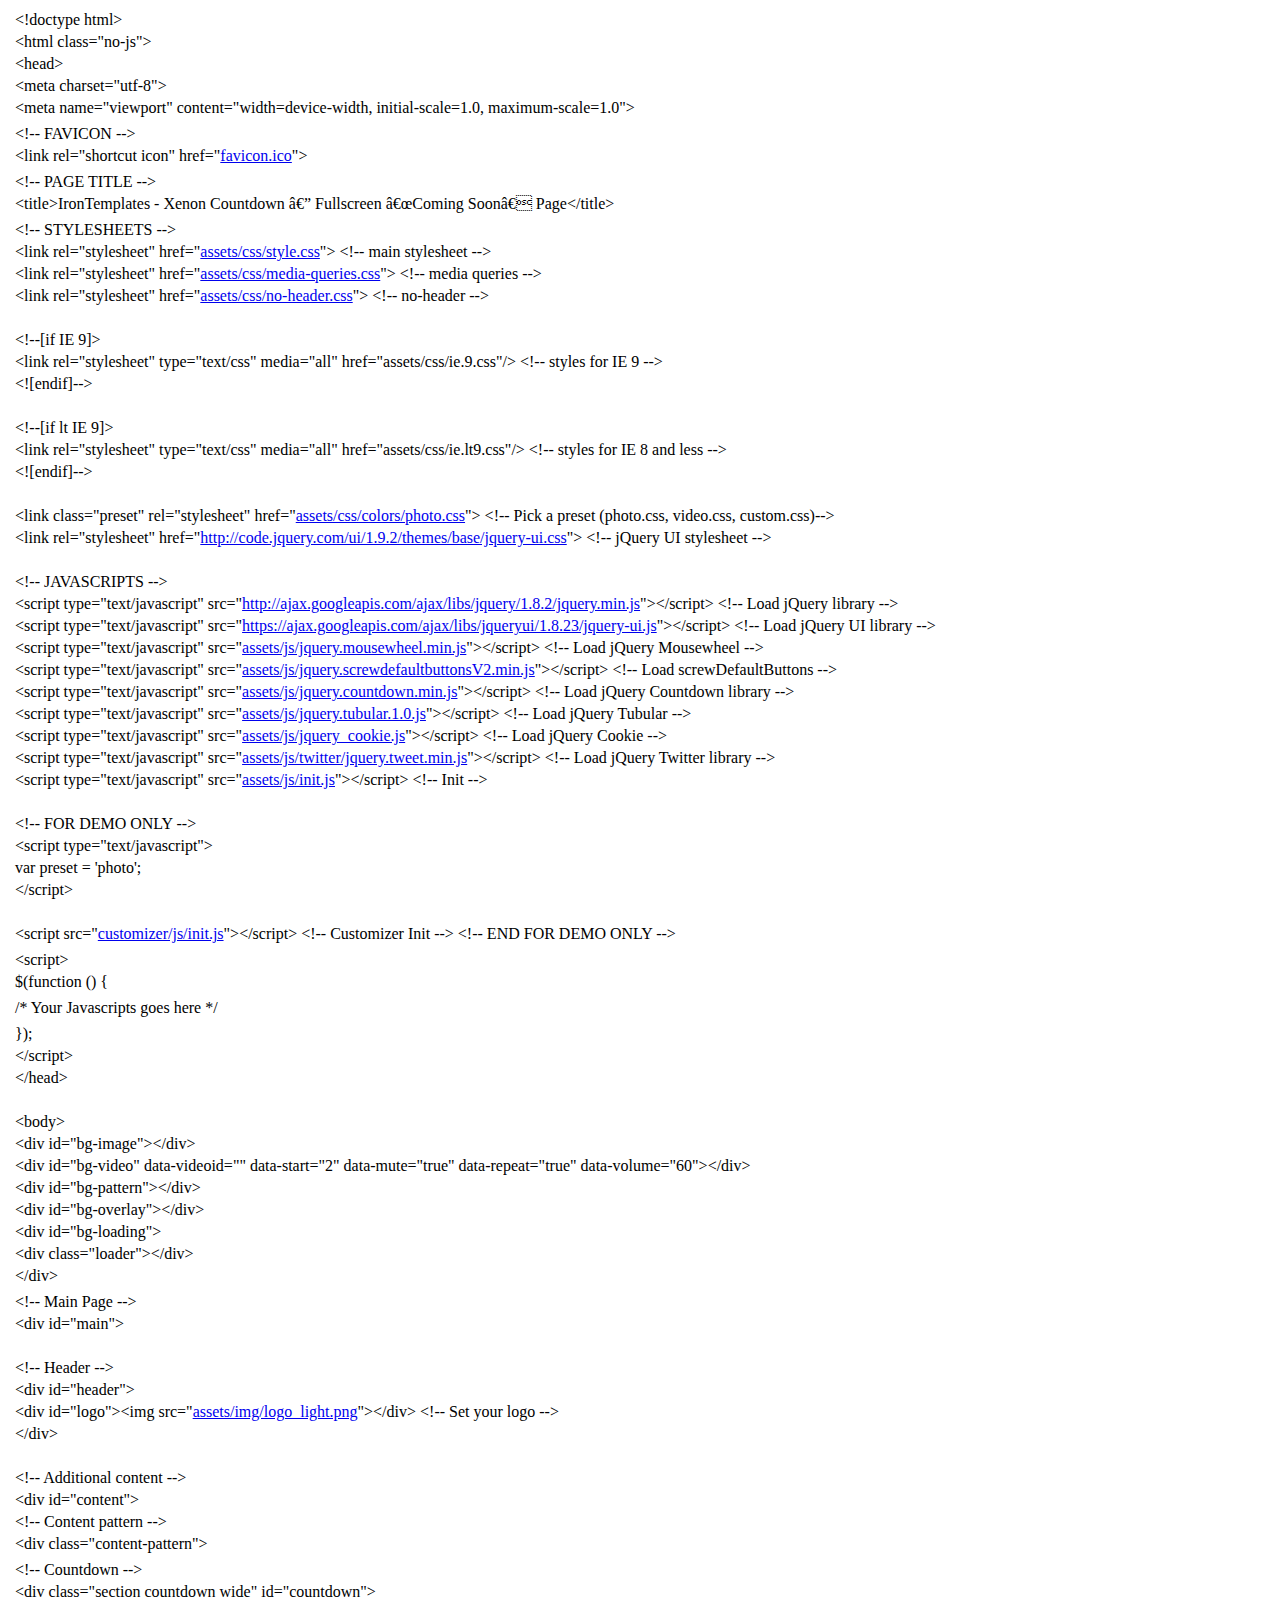
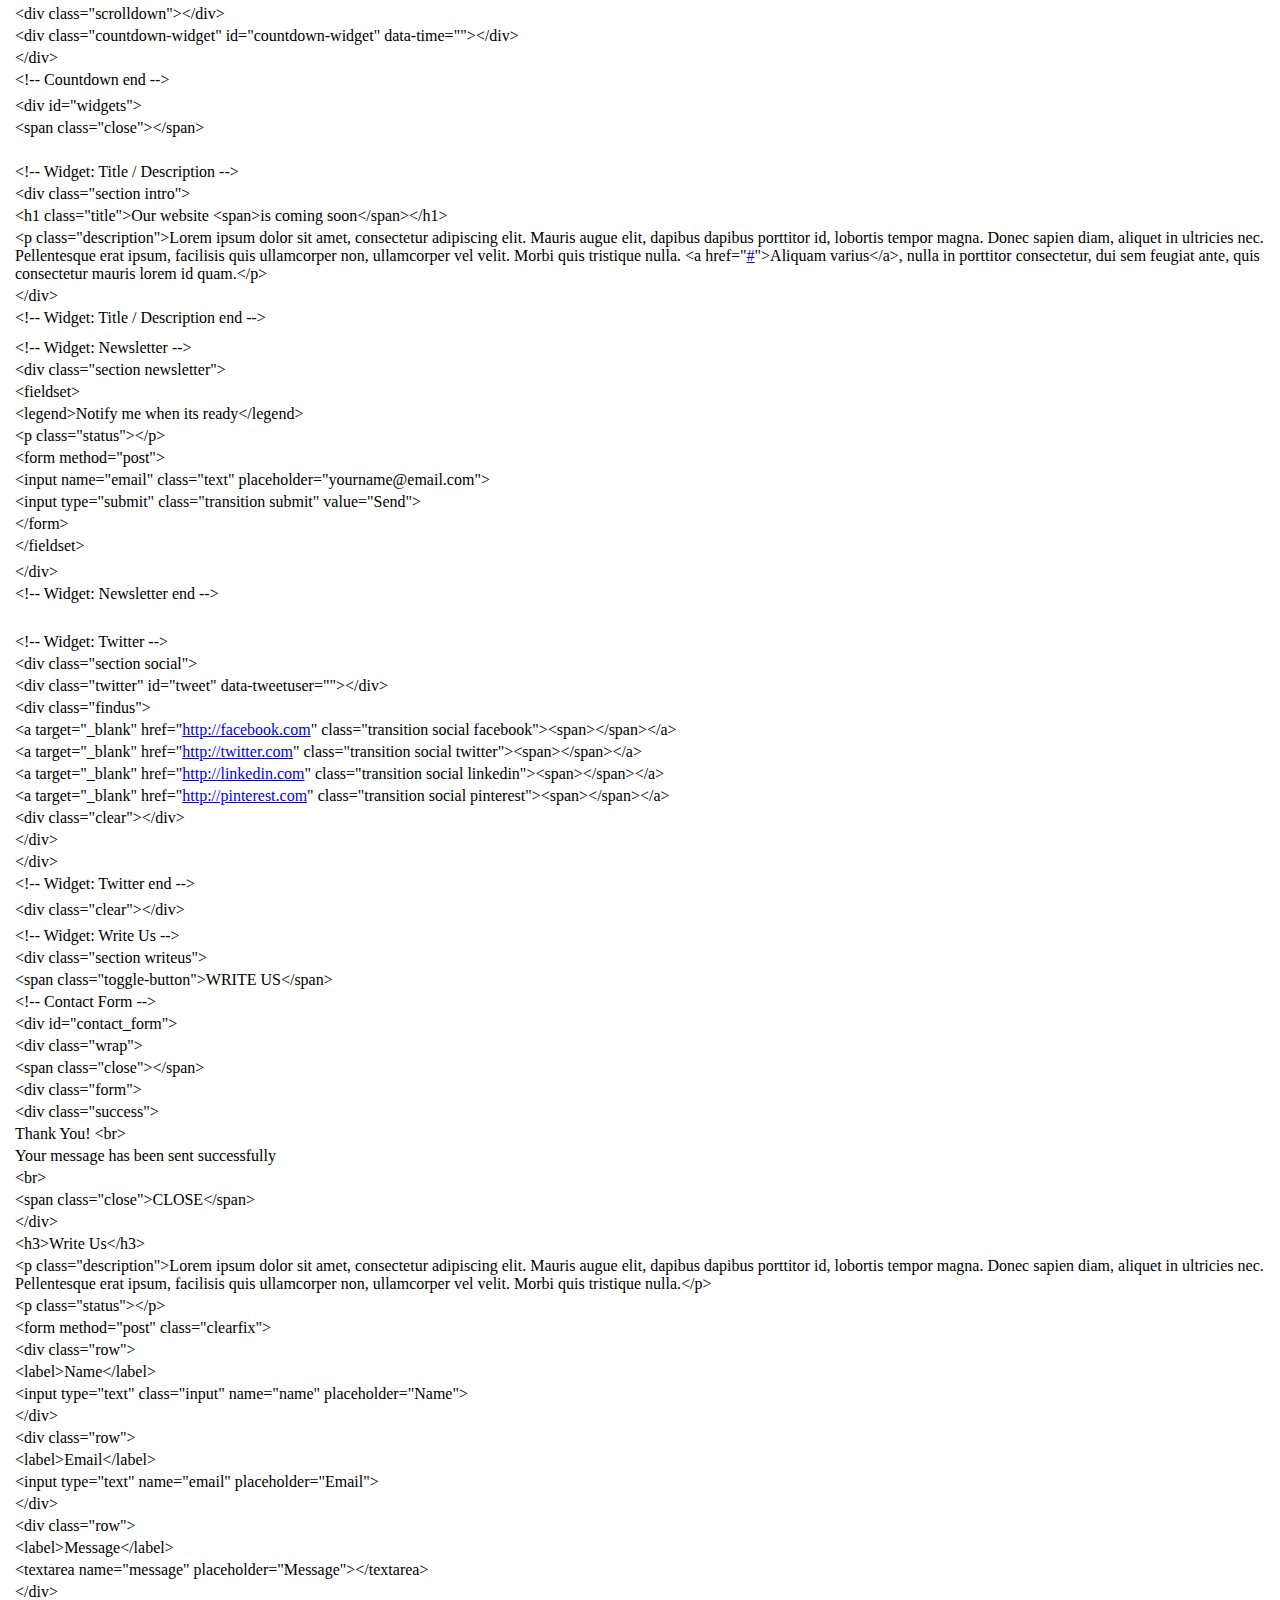
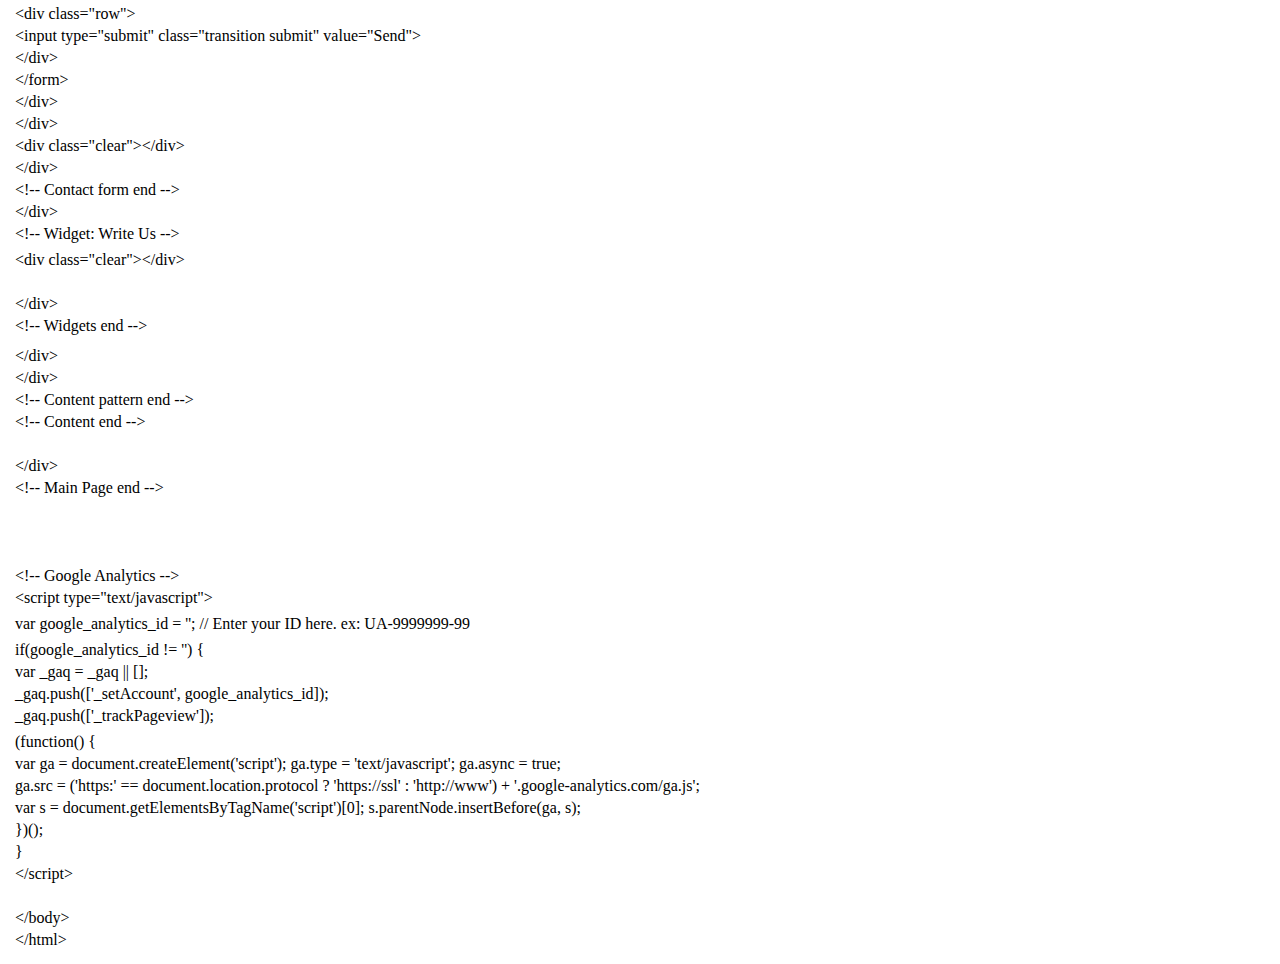
<file: html/index.html>
<!-- saved from url=(0061)http://irontemplates.com/templates/coming-soon/xenon/?p=photo -->
<html><body><div class="webkit-line-gutter-backdrop"></div><table><tbody><tr><td class="webkit-line-number"></td><td class="webkit-line-content"><span class="webkit-html-doctype">&lt;!doctype html&gt;</span></td></tr><tr><td class="webkit-line-number"></td><td class="webkit-line-content"><span class="webkit-html-tag">&lt;html <span class="webkit-html-attribute-name">class</span>="<span class="webkit-html-attribute-value">no-js</span>"&gt;</span></td></tr><tr><td class="webkit-line-number"></td><td class="webkit-line-content"><span class="webkit-html-tag">&lt;head&gt;</span></td></tr><tr><td class="webkit-line-number"></td><td class="webkit-line-content">		<span class="webkit-html-tag">&lt;meta <span class="webkit-html-attribute-name">charset</span>="<span class="webkit-html-attribute-value">utf-8</span>"&gt;</span></td></tr><tr><td class="webkit-line-number"></td><td class="webkit-line-content">	<span class="webkit-html-tag">&lt;meta <span class="webkit-html-attribute-name">name</span>="<span class="webkit-html-attribute-value">viewport</span>" <span class="webkit-html-attribute-name">content</span>="<span class="webkit-html-attribute-value">width=device-width, initial-scale=1.0, maximum-scale=1.0</span>"&gt;</span></td></tr><tr><td class="webkit-line-number"></td><td class="webkit-line-content">	</td></tr><tr><td class="webkit-line-number"></td><td class="webkit-line-content">	<span class="webkit-html-comment">&lt;!-- FAVICON --&gt;</span></td></tr><tr><td class="webkit-line-number"></td><td class="webkit-line-content">	<span class="webkit-html-tag">&lt;link <span class="webkit-html-attribute-name">rel</span>="<span class="webkit-html-attribute-value">shortcut icon</span>" <span class="webkit-html-attribute-name">href</span>="<a class="webkit-html-attribute-value webkit-html-resource-link" target="_blank" href="http://irontemplates.com/templates/coming-soon/xenon/favicon.ico">favicon.ico</a>"&gt;</span></td></tr><tr><td class="webkit-line-number"></td><td class="webkit-line-content">	</td></tr><tr><td class="webkit-line-number"></td><td class="webkit-line-content">	<span class="webkit-html-comment">&lt;!-- PAGE TITLE --&gt;</span></td></tr><tr><td class="webkit-line-number"></td><td class="webkit-line-content">	<span class="webkit-html-tag">&lt;title&gt;</span>IronTemplates - Xenon Countdown — Fullscreen “Coming Soon” Page<span class="webkit-html-tag">&lt;/title&gt;</span></td></tr><tr><td class="webkit-line-number"></td><td class="webkit-line-content">	</td></tr><tr><td class="webkit-line-number"></td><td class="webkit-line-content">	<span class="webkit-html-comment">&lt;!-- STYLESHEETS --&gt;</span></td></tr><tr><td class="webkit-line-number"></td><td class="webkit-line-content">	<span class="webkit-html-tag">&lt;link <span class="webkit-html-attribute-name">rel</span>="<span class="webkit-html-attribute-value">stylesheet</span>" <span class="webkit-html-attribute-name">href</span>="<a class="webkit-html-attribute-value webkit-html-resource-link" target="_blank" href="http://irontemplates.com/templates/coming-soon/xenon/assets/css/style.css">assets/css/style.css</a>"&gt;</span> <span class="webkit-html-comment">&lt;!-- main stylesheet --&gt;</span></td></tr><tr><td class="webkit-line-number"></td><td class="webkit-line-content">	<span class="webkit-html-tag">&lt;link <span class="webkit-html-attribute-name">rel</span>="<span class="webkit-html-attribute-value">stylesheet</span>" <span class="webkit-html-attribute-name">href</span>="<a class="webkit-html-attribute-value webkit-html-resource-link" target="_blank" href="http://irontemplates.com/templates/coming-soon/xenon/assets/css/media-queries.css">assets/css/media-queries.css</a>"&gt;</span> <span class="webkit-html-comment">&lt;!-- media queries --&gt;</span></td></tr><tr><td class="webkit-line-number"></td><td class="webkit-line-content">	<span class="webkit-html-tag">&lt;link <span class="webkit-html-attribute-name">rel</span>="<span class="webkit-html-attribute-value">stylesheet</span>" <span class="webkit-html-attribute-name">href</span>="<a class="webkit-html-attribute-value webkit-html-resource-link" target="_blank" href="http://irontemplates.com/templates/coming-soon/xenon/assets/css/no-header.css">assets/css/no-header.css</a>"&gt;</span> <span class="webkit-html-comment">&lt;!-- no-header --&gt;</span></td></tr><tr><td class="webkit-line-number"></td><td class="webkit-line-content"><br></td></tr><tr><td class="webkit-line-number"></td><td class="webkit-line-content">	<span class="webkit-html-comment">&lt;!--[if IE 9]&gt;</span></td></tr><tr><td class="webkit-line-number"></td><td class="webkit-line-content"><span class="webkit-html-comment">	&lt;link rel="stylesheet" type="text/css" media="all" href="assets/css/ie.9.css"/&gt; &lt;!-- styles for IE 9 --&gt;</span></td></tr><tr><td class="webkit-line-number"></td><td class="webkit-line-content">	<span class="webkit-html-comment">&lt;![endif]--&gt;</span></td></tr><tr><td class="webkit-line-number"></td><td class="webkit-line-content"><br></td></tr><tr><td class="webkit-line-number"></td><td class="webkit-line-content">	<span class="webkit-html-comment">&lt;!--[if lt IE 9]&gt;</span></td></tr><tr><td class="webkit-line-number"></td><td class="webkit-line-content"><span class="webkit-html-comment">	&lt;link rel="stylesheet" type="text/css" media="all" href="assets/css/ie.lt9.css"/&gt; &lt;!-- styles for IE 8 and less --&gt;</span></td></tr><tr><td class="webkit-line-number"></td><td class="webkit-line-content">	<span class="webkit-html-comment">&lt;![endif]--&gt;</span></td></tr><tr><td class="webkit-line-number"></td><td class="webkit-line-content"><br></td></tr><tr><td class="webkit-line-number"></td><td class="webkit-line-content">	<span class="webkit-html-tag">&lt;link <span class="webkit-html-attribute-name">class</span>="<span class="webkit-html-attribute-value">preset</span>" <span class="webkit-html-attribute-name">rel</span>="<span class="webkit-html-attribute-value">stylesheet</span>" <span class="webkit-html-attribute-name">href</span>="<a class="webkit-html-attribute-value webkit-html-resource-link" target="_blank" href="http://irontemplates.com/templates/coming-soon/xenon/assets/css/colors/photo.css">assets/css/colors/photo.css</a>"&gt;</span> <span class="webkit-html-comment">&lt;!-- Pick a preset (photo.css, video.css, custom.css)--&gt;</span></td></tr><tr><td class="webkit-line-number"></td><td class="webkit-line-content">	<span class="webkit-html-tag">&lt;link <span class="webkit-html-attribute-name">rel</span>="<span class="webkit-html-attribute-value">stylesheet</span>" <span class="webkit-html-attribute-name">href</span>="<a class="webkit-html-attribute-value webkit-html-resource-link" target="_blank" href="http://code.jquery.com/ui/1.9.2/themes/base/jquery-ui.css">http://code.jquery.com/ui/1.9.2/themes/base/jquery-ui.css</a>"&gt;</span> <span class="webkit-html-comment">&lt;!-- jQuery UI stylesheet --&gt;</span></td></tr><tr><td class="webkit-line-number"></td><td class="webkit-line-content"><br></td></tr><tr><td class="webkit-line-number"></td><td class="webkit-line-content">	<span class="webkit-html-comment">&lt;!-- JAVASCRIPTS --&gt;</span></td></tr><tr><td class="webkit-line-number"></td><td class="webkit-line-content">	<span class="webkit-html-tag">&lt;script <span class="webkit-html-attribute-name">type</span>="<span class="webkit-html-attribute-value">text/javascript</span>" <span class="webkit-html-attribute-name">src</span>="<a class="webkit-html-attribute-value webkit-html-resource-link" target="_blank" href="http://ajax.googleapis.com/ajax/libs/jquery/1.8.2/jquery.min.js">http://ajax.googleapis.com/ajax/libs/jquery/1.8.2/jquery.min.js</a>"&gt;</span><span class="webkit-html-tag">&lt;/script&gt;</span> <span class="webkit-html-comment">&lt;!-- Load jQuery library --&gt;</span></td></tr><tr><td class="webkit-line-number"></td><td class="webkit-line-content">	<span class="webkit-html-tag">&lt;script <span class="webkit-html-attribute-name">type</span>="<span class="webkit-html-attribute-value">text/javascript</span>" <span class="webkit-html-attribute-name">src</span>="<a class="webkit-html-attribute-value webkit-html-resource-link" target="_blank" href="https://ajax.googleapis.com/ajax/libs/jqueryui/1.8.23/jquery-ui.js">https://ajax.googleapis.com/ajax/libs/jqueryui/1.8.23/jquery-ui.js</a>"&gt;</span><span class="webkit-html-tag">&lt;/script&gt;</span> <span class="webkit-html-comment">&lt;!-- Load jQuery UI library --&gt;</span></td></tr><tr><td class="webkit-line-number"></td><td class="webkit-line-content">	<span class="webkit-html-tag">&lt;script <span class="webkit-html-attribute-name">type</span>="<span class="webkit-html-attribute-value">text/javascript</span>" <span class="webkit-html-attribute-name">src</span>="<a class="webkit-html-attribute-value webkit-html-resource-link" target="_blank" href="http://irontemplates.com/templates/coming-soon/xenon/assets/js/jquery.mousewheel.min.js">assets/js/jquery.mousewheel.min.js</a>"&gt;</span><span class="webkit-html-tag">&lt;/script&gt;</span> <span class="webkit-html-comment">&lt;!-- Load jQuery Mousewheel  --&gt;</span></td></tr><tr><td class="webkit-line-number"></td><td class="webkit-line-content">	<span class="webkit-html-tag">&lt;script <span class="webkit-html-attribute-name">type</span>="<span class="webkit-html-attribute-value">text/javascript</span>" <span class="webkit-html-attribute-name">src</span>="<a class="webkit-html-attribute-value webkit-html-resource-link" target="_blank" href="http://irontemplates.com/templates/coming-soon/xenon/assets/js/jquery.screwdefaultbuttonsV2.min.js">assets/js/jquery.screwdefaultbuttonsV2.min.js</a>"&gt;</span><span class="webkit-html-tag">&lt;/script&gt;</span> <span class="webkit-html-comment">&lt;!-- Load screwDefaultButtons --&gt;</span></td></tr><tr><td class="webkit-line-number"></td><td class="webkit-line-content">	<span class="webkit-html-tag">&lt;script <span class="webkit-html-attribute-name">type</span>="<span class="webkit-html-attribute-value">text/javascript</span>" <span class="webkit-html-attribute-name">src</span>="<a class="webkit-html-attribute-value webkit-html-resource-link" target="_blank" href="http://irontemplates.com/templates/coming-soon/xenon/assets/js/jquery.countdown.min.js">assets/js/jquery.countdown.min.js</a>"&gt;</span><span class="webkit-html-tag">&lt;/script&gt;</span> <span class="webkit-html-comment">&lt;!-- Load jQuery Countdown library --&gt;</span></td></tr><tr><td class="webkit-line-number"></td><td class="webkit-line-content">	<span class="webkit-html-tag">&lt;script <span class="webkit-html-attribute-name">type</span>="<span class="webkit-html-attribute-value">text/javascript</span>" <span class="webkit-html-attribute-name">src</span>="<a class="webkit-html-attribute-value webkit-html-resource-link" target="_blank" href="http://irontemplates.com/templates/coming-soon/xenon/assets/js/jquery.tubular.1.0.js">assets/js/jquery.tubular.1.0.js</a>"&gt;</span><span class="webkit-html-tag">&lt;/script&gt;</span> <span class="webkit-html-comment">&lt;!-- Load jQuery Tubular --&gt;</span></td></tr><tr><td class="webkit-line-number"></td><td class="webkit-line-content">	<span class="webkit-html-tag">&lt;script <span class="webkit-html-attribute-name">type</span>="<span class="webkit-html-attribute-value">text/javascript</span>" <span class="webkit-html-attribute-name">src</span>="<a class="webkit-html-attribute-value webkit-html-resource-link" target="_blank" href="http://irontemplates.com/templates/coming-soon/xenon/assets/js/jquery_cookie.js">assets/js/jquery_cookie.js</a>"&gt;</span><span class="webkit-html-tag">&lt;/script&gt;</span> <span class="webkit-html-comment">&lt;!-- Load jQuery Cookie --&gt;</span></td></tr><tr><td class="webkit-line-number"></td><td class="webkit-line-content">	<span class="webkit-html-tag">&lt;script <span class="webkit-html-attribute-name">type</span>="<span class="webkit-html-attribute-value">text/javascript</span>" <span class="webkit-html-attribute-name">src</span>="<a class="webkit-html-attribute-value webkit-html-resource-link" target="_blank" href="http://irontemplates.com/templates/coming-soon/xenon/assets/js/twitter/jquery.tweet.min.js">assets/js/twitter/jquery.tweet.min.js</a>"&gt;</span><span class="webkit-html-tag">&lt;/script&gt;</span> <span class="webkit-html-comment">&lt;!-- Load jQuery Twitter library --&gt;</span></td></tr><tr><td class="webkit-line-number"></td><td class="webkit-line-content">	<span class="webkit-html-tag">&lt;script <span class="webkit-html-attribute-name">type</span>="<span class="webkit-html-attribute-value">text/javascript</span>" <span class="webkit-html-attribute-name">src</span>="<a class="webkit-html-attribute-value webkit-html-resource-link" target="_blank" href="http://irontemplates.com/templates/coming-soon/xenon/assets/js/init.js">assets/js/init.js</a>"&gt;</span><span class="webkit-html-tag">&lt;/script&gt;</span> <span class="webkit-html-comment">&lt;!-- Init --&gt;</span> </td></tr><tr><td class="webkit-line-number"></td><td class="webkit-line-content"><br></td></tr><tr><td class="webkit-line-number"></td><td class="webkit-line-content">	<span class="webkit-html-comment">&lt;!-- FOR DEMO ONLY --&gt;</span></td></tr><tr><td class="webkit-line-number"></td><td class="webkit-line-content">	<span class="webkit-html-tag">&lt;script <span class="webkit-html-attribute-name">type</span>="<span class="webkit-html-attribute-value">text/javascript</span>"&gt;</span></td></tr><tr><td class="webkit-line-number"></td><td class="webkit-line-content">		var preset = 'photo';</td></tr><tr><td class="webkit-line-number"></td><td class="webkit-line-content">	<span class="webkit-html-tag">&lt;/script&gt;</span></td></tr><tr><td class="webkit-line-number"></td><td class="webkit-line-content"><br></td></tr><tr><td class="webkit-line-number"></td><td class="webkit-line-content">	<span class="webkit-html-tag">&lt;script <span class="webkit-html-attribute-name">src</span>="<a class="webkit-html-attribute-value webkit-html-resource-link" target="_blank" href="http://irontemplates.com/templates/coming-soon/xenon/customizer/js/init.js">customizer/js/init.js</a>"&gt;</span><span class="webkit-html-tag">&lt;/script&gt;</span> <span class="webkit-html-comment">&lt;!-- Customizer Init --&gt;</span>	<span class="webkit-html-comment">&lt;!-- END FOR DEMO ONLY --&gt;</span></td></tr><tr><td class="webkit-line-number"></td><td class="webkit-line-content">	</td></tr><tr><td class="webkit-line-number"></td><td class="webkit-line-content">	<span class="webkit-html-tag">&lt;script&gt;</span></td></tr><tr><td class="webkit-line-number"></td><td class="webkit-line-content">	$(function () {</td></tr><tr><td class="webkit-line-number"></td><td class="webkit-line-content">		</td></tr><tr><td class="webkit-line-number"></td><td class="webkit-line-content">		/* Your Javascripts goes here */</td></tr><tr><td class="webkit-line-number"></td><td class="webkit-line-content">		</td></tr><tr><td class="webkit-line-number"></td><td class="webkit-line-content">	});</td></tr><tr><td class="webkit-line-number"></td><td class="webkit-line-content">	<span class="webkit-html-tag">&lt;/script&gt;</span></td></tr><tr><td class="webkit-line-number"></td><td class="webkit-line-content"><span class="webkit-html-tag">&lt;/head&gt;</span></td></tr><tr><td class="webkit-line-number"></td><td class="webkit-line-content"><br></td></tr><tr><td class="webkit-line-number"></td><td class="webkit-line-content"><span class="webkit-html-tag">&lt;body&gt;</span></td></tr><tr><td class="webkit-line-number"></td><td class="webkit-line-content">	<span class="webkit-html-tag">&lt;div <span class="webkit-html-attribute-name">id</span>="<span class="webkit-html-attribute-value">bg-image</span>"&gt;</span><span class="webkit-html-tag">&lt;/div&gt;</span></td></tr><tr><td class="webkit-line-number"></td><td class="webkit-line-content">	<span class="webkit-html-tag">&lt;div <span class="webkit-html-attribute-name">id</span>="<span class="webkit-html-attribute-value">bg-video</span>" <span class="webkit-html-attribute-name">data-videoid</span>="" <span class="webkit-html-attribute-name">data-start</span>="<span class="webkit-html-attribute-value">2</span>" <span class="webkit-html-attribute-name">data-mute</span>="<span class="webkit-html-attribute-value">true</span>" <span class="webkit-html-attribute-name">data-repeat</span>="<span class="webkit-html-attribute-value">true</span>" <span class="webkit-html-attribute-name">data-volume</span>="<span class="webkit-html-attribute-value">60</span>"&gt;</span><span class="webkit-html-tag">&lt;/div&gt;</span></td></tr><tr><td class="webkit-line-number"></td><td class="webkit-line-content">	<span class="webkit-html-tag">&lt;div <span class="webkit-html-attribute-name">id</span>="<span class="webkit-html-attribute-value">bg-pattern</span>"&gt;</span><span class="webkit-html-tag">&lt;/div&gt;</span></td></tr><tr><td class="webkit-line-number"></td><td class="webkit-line-content">	<span class="webkit-html-tag">&lt;div <span class="webkit-html-attribute-name">id</span>="<span class="webkit-html-attribute-value">bg-overlay</span>"&gt;</span><span class="webkit-html-tag">&lt;/div&gt;</span></td></tr><tr><td class="webkit-line-number"></td><td class="webkit-line-content">	<span class="webkit-html-tag">&lt;div <span class="webkit-html-attribute-name">id</span>="<span class="webkit-html-attribute-value">bg-loading</span>"&gt;</span></td></tr><tr><td class="webkit-line-number"></td><td class="webkit-line-content">		<span class="webkit-html-tag">&lt;div <span class="webkit-html-attribute-name">class</span>="<span class="webkit-html-attribute-value">loader</span>"&gt;</span><span class="webkit-html-tag">&lt;/div&gt;</span></td></tr><tr><td class="webkit-line-number"></td><td class="webkit-line-content">	<span class="webkit-html-tag">&lt;/div&gt;</span></td></tr><tr><td class="webkit-line-number"></td><td class="webkit-line-content">		</td></tr><tr><td class="webkit-line-number"></td><td class="webkit-line-content">	<span class="webkit-html-comment">&lt;!-- Main Page --&gt;</span></td></tr><tr><td class="webkit-line-number"></td><td class="webkit-line-content">	<span class="webkit-html-tag">&lt;div <span class="webkit-html-attribute-name">id</span>="<span class="webkit-html-attribute-value">main</span>"&gt;</span></td></tr><tr><td class="webkit-line-number"></td><td class="webkit-line-content"><br></td></tr><tr><td class="webkit-line-number"></td><td class="webkit-line-content">		<span class="webkit-html-comment">&lt;!-- Header --&gt;</span></td></tr><tr><td class="webkit-line-number"></td><td class="webkit-line-content">		<span class="webkit-html-tag">&lt;div <span class="webkit-html-attribute-name">id</span>="<span class="webkit-html-attribute-value">header</span>"&gt;</span></td></tr><tr><td class="webkit-line-number"></td><td class="webkit-line-content">			<span class="webkit-html-tag">&lt;div <span class="webkit-html-attribute-name">id</span>="<span class="webkit-html-attribute-value">logo</span>"&gt;</span><span class="webkit-html-tag">&lt;img <span class="webkit-html-attribute-name">src</span>="<a class="webkit-html-attribute-value webkit-html-resource-link" target="_blank" href="http://irontemplates.com/templates/coming-soon/xenon/assets/img/logo_light.png">assets/img/logo_light.png</a>"&gt;</span><span class="webkit-html-tag">&lt;/div&gt;</span> <span class="webkit-html-comment">&lt;!-- Set your logo  --&gt;</span></td></tr><tr><td class="webkit-line-number"></td><td class="webkit-line-content">		<span class="webkit-html-tag">&lt;/div&gt;</span></td></tr><tr><td class="webkit-line-number"></td><td class="webkit-line-content"><br></td></tr><tr><td class="webkit-line-number"></td><td class="webkit-line-content">		<span class="webkit-html-comment">&lt;!-- Additional content --&gt;</span></td></tr><tr><td class="webkit-line-number"></td><td class="webkit-line-content">		<span class="webkit-html-tag">&lt;div <span class="webkit-html-attribute-name">id</span>="<span class="webkit-html-attribute-value">content</span>"&gt;</span></td></tr><tr><td class="webkit-line-number"></td><td class="webkit-line-content">		<span class="webkit-html-comment">&lt;!-- Content pattern --&gt;</span></td></tr><tr><td class="webkit-line-number"></td><td class="webkit-line-content">		<span class="webkit-html-tag">&lt;div <span class="webkit-html-attribute-name">class</span>="<span class="webkit-html-attribute-value">content-pattern</span>"&gt;</span>	  </td></tr><tr><td class="webkit-line-number"></td><td class="webkit-line-content">		</td></tr><tr><td class="webkit-line-number"></td><td class="webkit-line-content">			<span class="webkit-html-comment">&lt;!-- Countdown --&gt;</span></td></tr><tr><td class="webkit-line-number"></td><td class="webkit-line-content">			<span class="webkit-html-tag">&lt;div <span class="webkit-html-attribute-name">class</span>="<span class="webkit-html-attribute-value">section countdown wide</span>" <span class="webkit-html-attribute-name">id</span>="<span class="webkit-html-attribute-value">countdown</span>"&gt;</span></td></tr><tr><td class="webkit-line-number"></td><td class="webkit-line-content">				<span class="webkit-html-tag">&lt;div <span class="webkit-html-attribute-name">class</span>="<span class="webkit-html-attribute-value">scrolldown</span>"&gt;</span><span class="webkit-html-tag">&lt;/div&gt;</span></td></tr><tr><td class="webkit-line-number"></td><td class="webkit-line-content">				<span class="webkit-html-tag">&lt;div <span class="webkit-html-attribute-name">class</span>="<span class="webkit-html-attribute-value">countdown-widget</span>" <span class="webkit-html-attribute-name">id</span>="<span class="webkit-html-attribute-value">countdown-widget</span>" <span class="webkit-html-attribute-name">data-time</span>=""&gt;</span><span class="webkit-html-tag">&lt;/div&gt;</span></td></tr><tr><td class="webkit-line-number"></td><td class="webkit-line-content">			<span class="webkit-html-tag">&lt;/div&gt;</span></td></tr><tr><td class="webkit-line-number"></td><td class="webkit-line-content">			<span class="webkit-html-comment">&lt;!-- Countdown end --&gt;</span></td></tr><tr><td class="webkit-line-number"></td><td class="webkit-line-content">					    </td></tr><tr><td class="webkit-line-number"></td><td class="webkit-line-content">			<span class="webkit-html-tag">&lt;div <span class="webkit-html-attribute-name">id</span>="<span class="webkit-html-attribute-value">widgets</span>"&gt;</span>	</td></tr><tr><td class="webkit-line-number"></td><td class="webkit-line-content">				<span class="webkit-html-tag">&lt;span <span class="webkit-html-attribute-name">class</span>="<span class="webkit-html-attribute-value">close</span>"&gt;</span><span class="webkit-html-tag">&lt;/span&gt;</span>  </td></tr><tr><td class="webkit-line-number"></td><td class="webkit-line-content"><br></td></tr><tr><td class="webkit-line-number"></td><td class="webkit-line-content">				<span class="webkit-html-comment">&lt;!-- Widget: Title / Description --&gt;</span></td></tr><tr><td class="webkit-line-number"></td><td class="webkit-line-content">				<span class="webkit-html-tag">&lt;div <span class="webkit-html-attribute-name">class</span>="<span class="webkit-html-attribute-value">section intro</span>"&gt;</span></td></tr><tr><td class="webkit-line-number"></td><td class="webkit-line-content">					<span class="webkit-html-tag">&lt;h1 <span class="webkit-html-attribute-name">class</span>="<span class="webkit-html-attribute-value">title</span>"&gt;</span>Our website <span class="webkit-html-tag">&lt;span&gt;</span>is coming soon<span class="webkit-html-tag">&lt;/span&gt;</span><span class="webkit-html-tag">&lt;/h1&gt;</span></td></tr><tr><td class="webkit-line-number"></td><td class="webkit-line-content">					<span class="webkit-html-tag">&lt;p <span class="webkit-html-attribute-name">class</span>="<span class="webkit-html-attribute-value">description</span>"&gt;</span>Lorem ipsum dolor sit amet, consectetur adipiscing elit. Mauris augue elit, dapibus dapibus porttitor id, lobortis tempor magna. Donec sapien diam, aliquet in ultricies nec. Pellentesque erat ipsum, facilisis quis ullamcorper non, ullamcorper vel velit. Morbi quis tristique nulla. <span class="webkit-html-tag">&lt;a <span class="webkit-html-attribute-name">href</span>="<a class="webkit-html-attribute-value webkit-html-external-link" target="_blank" href="http://irontemplates.com/templates/coming-soon/xenon/?p=photo#">#</a>"&gt;</span>Aliquam varius<span class="webkit-html-tag">&lt;/a&gt;</span>, nulla in porttitor consectetur, dui sem feugiat ante, quis consectetur mauris lorem id quam.<span class="webkit-html-tag">&lt;/p&gt;</span> 					</td></tr><tr><td class="webkit-line-number"></td><td class="webkit-line-content">				<span class="webkit-html-tag">&lt;/div&gt;</span></td></tr><tr><td class="webkit-line-number"></td><td class="webkit-line-content">				<span class="webkit-html-comment">&lt;!-- Widget: Title / Description end --&gt;</span></td></tr><tr><td class="webkit-line-number"></td><td class="webkit-line-content">	</td></tr><tr><td class="webkit-line-number"></td><td class="webkit-line-content">				</td></tr><tr><td class="webkit-line-number"></td><td class="webkit-line-content">				<span class="webkit-html-comment">&lt;!-- Widget: Newsletter --&gt;</span></td></tr><tr><td class="webkit-line-number"></td><td class="webkit-line-content">				<span class="webkit-html-tag">&lt;div <span class="webkit-html-attribute-name">class</span>="<span class="webkit-html-attribute-value">section newsletter</span>"&gt;</span></td></tr><tr><td class="webkit-line-number"></td><td class="webkit-line-content">					<span class="webkit-html-tag">&lt;fieldset&gt;</span></td></tr><tr><td class="webkit-line-number"></td><td class="webkit-line-content">						<span class="webkit-html-tag">&lt;legend&gt;</span>Notify me when its ready<span class="webkit-html-tag">&lt;/legend&gt;</span></td></tr><tr><td class="webkit-line-number"></td><td class="webkit-line-content">						<span class="webkit-html-tag">&lt;p <span class="webkit-html-attribute-name">class</span>="<span class="webkit-html-attribute-value">status</span>"&gt;</span><span class="webkit-html-tag">&lt;/p&gt;</span></td></tr><tr><td class="webkit-line-number"></td><td class="webkit-line-content">						<span class="webkit-html-tag">&lt;form <span class="webkit-html-attribute-name">method</span>="<span class="webkit-html-attribute-value">post</span>"&gt;</span></td></tr><tr><td class="webkit-line-number"></td><td class="webkit-line-content">							<span class="webkit-html-tag">&lt;input <span class="webkit-html-attribute-name">name</span>="<span class="webkit-html-attribute-value">email</span>" <span class="webkit-html-attribute-name">class</span>="<span class="webkit-html-attribute-value">text</span>" <span class="webkit-html-attribute-name">placeholder</span>="<span class="webkit-html-attribute-value">yourname@email.com</span>"&gt;</span></td></tr><tr><td class="webkit-line-number"></td><td class="webkit-line-content">						  	<span class="webkit-html-tag">&lt;input <span class="webkit-html-attribute-name">type</span>="<span class="webkit-html-attribute-value">submit</span>" <span class="webkit-html-attribute-name">class</span>="<span class="webkit-html-attribute-value">transition submit</span>" <span class="webkit-html-attribute-name">value</span>="<span class="webkit-html-attribute-value">Send</span>"&gt;</span></td></tr><tr><td class="webkit-line-number"></td><td class="webkit-line-content">						<span class="webkit-html-tag">&lt;/form&gt;</span></td></tr><tr><td class="webkit-line-number"></td><td class="webkit-line-content">					<span class="webkit-html-tag">&lt;/fieldset&gt;</span></td></tr><tr><td class="webkit-line-number"></td><td class="webkit-line-content">					</td></tr><tr><td class="webkit-line-number"></td><td class="webkit-line-content">				<span class="webkit-html-tag">&lt;/div&gt;</span></td></tr><tr><td class="webkit-line-number"></td><td class="webkit-line-content">				<span class="webkit-html-comment">&lt;!-- Widget: Newsletter end --&gt;</span>		</td></tr><tr><td class="webkit-line-number"></td><td class="webkit-line-content"><br></td></tr><tr><td class="webkit-line-number"></td><td class="webkit-line-content">							  			  </td></tr><tr><td class="webkit-line-number"></td><td class="webkit-line-content">				<span class="webkit-html-comment">&lt;!-- Widget: Twitter --&gt;</span></td></tr><tr><td class="webkit-line-number"></td><td class="webkit-line-content">				<span class="webkit-html-tag">&lt;div <span class="webkit-html-attribute-name">class</span>="<span class="webkit-html-attribute-value">section social</span>"&gt;</span></td></tr><tr><td class="webkit-line-number"></td><td class="webkit-line-content">					<span class="webkit-html-tag">&lt;div <span class="webkit-html-attribute-name">class</span>="<span class="webkit-html-attribute-value">twitter</span>" <span class="webkit-html-attribute-name">id</span>="<span class="webkit-html-attribute-value">tweet</span>" <span class="webkit-html-attribute-name">data-tweetuser</span>=""&gt;</span><span class="webkit-html-tag">&lt;/div&gt;</span></td></tr><tr><td class="webkit-line-number"></td><td class="webkit-line-content">					<span class="webkit-html-tag">&lt;div <span class="webkit-html-attribute-name">class</span>="<span class="webkit-html-attribute-value">findus</span>"&gt;</span></td></tr><tr><td class="webkit-line-number"></td><td class="webkit-line-content">						<span class="webkit-html-tag">&lt;a <span class="webkit-html-attribute-name">target</span>="<span class="webkit-html-attribute-value">_blank</span>" <span class="webkit-html-attribute-name">href</span>="<a class="webkit-html-attribute-value webkit-html-external-link" target="_blank" href="http://facebook.com/">http://facebook.com</a>" <span class="webkit-html-attribute-name">class</span>="<span class="webkit-html-attribute-value">transition social facebook</span>"&gt;</span><span class="webkit-html-tag">&lt;span&gt;</span><span class="webkit-html-tag">&lt;/span&gt;</span><span class="webkit-html-tag">&lt;/a&gt;</span></td></tr><tr><td class="webkit-line-number"></td><td class="webkit-line-content">						<span class="webkit-html-tag">&lt;a <span class="webkit-html-attribute-name">target</span>="<span class="webkit-html-attribute-value">_blank</span>" <span class="webkit-html-attribute-name">href</span>="<a class="webkit-html-attribute-value webkit-html-external-link" target="_blank" href="http://twitter.com/">http://twitter.com</a>" <span class="webkit-html-attribute-name">class</span>="<span class="webkit-html-attribute-value">transition social twitter</span>"&gt;</span><span class="webkit-html-tag">&lt;span&gt;</span><span class="webkit-html-tag">&lt;/span&gt;</span><span class="webkit-html-tag">&lt;/a&gt;</span></td></tr><tr><td class="webkit-line-number"></td><td class="webkit-line-content">						<span class="webkit-html-tag">&lt;a <span class="webkit-html-attribute-name">target</span>="<span class="webkit-html-attribute-value">_blank</span>" <span class="webkit-html-attribute-name">href</span>="<a class="webkit-html-attribute-value webkit-html-external-link" target="_blank" href="http://linkedin.com/">http://linkedin.com</a>" <span class="webkit-html-attribute-name">class</span>="<span class="webkit-html-attribute-value">transition social linkedin</span>"&gt;</span><span class="webkit-html-tag">&lt;span&gt;</span><span class="webkit-html-tag">&lt;/span&gt;</span><span class="webkit-html-tag">&lt;/a&gt;</span></td></tr><tr><td class="webkit-line-number"></td><td class="webkit-line-content">						<span class="webkit-html-tag">&lt;a <span class="webkit-html-attribute-name">target</span>="<span class="webkit-html-attribute-value">_blank</span>" <span class="webkit-html-attribute-name">href</span>="<a class="webkit-html-attribute-value webkit-html-external-link" target="_blank" href="http://pinterest.com/">http://pinterest.com</a>" <span class="webkit-html-attribute-name">class</span>="<span class="webkit-html-attribute-value">transition social pinterest</span>"&gt;</span><span class="webkit-html-tag">&lt;span&gt;</span><span class="webkit-html-tag">&lt;/span&gt;</span><span class="webkit-html-tag">&lt;/a&gt;</span></td></tr><tr><td class="webkit-line-number"></td><td class="webkit-line-content">						<span class="webkit-html-tag">&lt;div <span class="webkit-html-attribute-name">class</span>="<span class="webkit-html-attribute-value">clear</span>"&gt;</span><span class="webkit-html-tag">&lt;/div&gt;</span></td></tr><tr><td class="webkit-line-number"></td><td class="webkit-line-content">					<span class="webkit-html-tag">&lt;/div&gt;</span>					</td></tr><tr><td class="webkit-line-number"></td><td class="webkit-line-content">				<span class="webkit-html-tag">&lt;/div&gt;</span></td></tr><tr><td class="webkit-line-number"></td><td class="webkit-line-content">				<span class="webkit-html-comment">&lt;!-- Widget: Twitter end --&gt;</span></td></tr><tr><td class="webkit-line-number"></td><td class="webkit-line-content">				</td></tr><tr><td class="webkit-line-number"></td><td class="webkit-line-content">				<span class="webkit-html-tag">&lt;div <span class="webkit-html-attribute-name">class</span>="<span class="webkit-html-attribute-value">clear</span>"&gt;</span><span class="webkit-html-tag">&lt;/div&gt;</span></td></tr><tr><td class="webkit-line-number"></td><td class="webkit-line-content">					  </td></tr><tr><td class="webkit-line-number"></td><td class="webkit-line-content">				<span class="webkit-html-comment">&lt;!-- Widget: Write Us --&gt;</span></td></tr><tr><td class="webkit-line-number"></td><td class="webkit-line-content">				<span class="webkit-html-tag">&lt;div <span class="webkit-html-attribute-name">class</span>="<span class="webkit-html-attribute-value">section writeus</span>"&gt;</span></td></tr><tr><td class="webkit-line-number"></td><td class="webkit-line-content">					<span class="webkit-html-tag">&lt;span <span class="webkit-html-attribute-name">class</span>="<span class="webkit-html-attribute-value">toggle-button</span>"&gt;</span>WRITE US<span class="webkit-html-tag">&lt;/span&gt;</span></td></tr><tr><td class="webkit-line-number"></td><td class="webkit-line-content">			 		<span class="webkit-html-comment">&lt;!-- Contact Form --&gt;</span></td></tr><tr><td class="webkit-line-number"></td><td class="webkit-line-content">					<span class="webkit-html-tag">&lt;div <span class="webkit-html-attribute-name">id</span>="<span class="webkit-html-attribute-value">contact_form</span>"&gt;</span></td></tr><tr><td class="webkit-line-number"></td><td class="webkit-line-content">						<span class="webkit-html-tag">&lt;div <span class="webkit-html-attribute-name">class</span>="<span class="webkit-html-attribute-value">wrap</span>"&gt;</span></td></tr><tr><td class="webkit-line-number"></td><td class="webkit-line-content">							<span class="webkit-html-tag">&lt;span <span class="webkit-html-attribute-name">class</span>="<span class="webkit-html-attribute-value">close</span>"&gt;</span><span class="webkit-html-tag">&lt;/span&gt;</span></td></tr><tr><td class="webkit-line-number"></td><td class="webkit-line-content">							<span class="webkit-html-tag">&lt;div <span class="webkit-html-attribute-name">class</span>="<span class="webkit-html-attribute-value">form</span>"&gt;</span></td></tr><tr><td class="webkit-line-number"></td><td class="webkit-line-content">								<span class="webkit-html-tag">&lt;div <span class="webkit-html-attribute-name">class</span>="<span class="webkit-html-attribute-value">success</span>"&gt;</span></td></tr><tr><td class="webkit-line-number"></td><td class="webkit-line-content">									Thank You! <span class="webkit-html-tag">&lt;br&gt;</span></td></tr><tr><td class="webkit-line-number"></td><td class="webkit-line-content">									Your message has been sent successfully</td></tr><tr><td class="webkit-line-number"></td><td class="webkit-line-content">									<span class="webkit-html-tag">&lt;br&gt;</span></td></tr><tr><td class="webkit-line-number"></td><td class="webkit-line-content">									<span class="webkit-html-tag">&lt;span <span class="webkit-html-attribute-name">class</span>="<span class="webkit-html-attribute-value">close</span>"&gt;</span>CLOSE<span class="webkit-html-tag">&lt;/span&gt;</span></td></tr><tr><td class="webkit-line-number"></td><td class="webkit-line-content">								<span class="webkit-html-tag">&lt;/div&gt;</span></td></tr><tr><td class="webkit-line-number"></td><td class="webkit-line-content">								<span class="webkit-html-tag">&lt;h3&gt;</span>Write Us<span class="webkit-html-tag">&lt;/h3&gt;</span></td></tr><tr><td class="webkit-line-number"></td><td class="webkit-line-content">								<span class="webkit-html-tag">&lt;p <span class="webkit-html-attribute-name">class</span>="<span class="webkit-html-attribute-value">description</span>"&gt;</span>Lorem ipsum dolor sit amet, consectetur adipiscing elit. Mauris augue elit, dapibus dapibus porttitor id, lobortis tempor magna. Donec sapien diam, aliquet in ultricies nec. Pellentesque erat ipsum, facilisis quis ullamcorper non, ullamcorper vel velit. Morbi quis tristique nulla.<span class="webkit-html-tag">&lt;/p&gt;</span> 					</td></tr><tr><td class="webkit-line-number"></td><td class="webkit-line-content">								<span class="webkit-html-tag">&lt;p <span class="webkit-html-attribute-name">class</span>="<span class="webkit-html-attribute-value">status</span>"&gt;</span><span class="webkit-html-tag">&lt;/p&gt;</span></td></tr><tr><td class="webkit-line-number"></td><td class="webkit-line-content">								<span class="webkit-html-tag">&lt;form <span class="webkit-html-attribute-name">method</span>="<span class="webkit-html-attribute-value">post</span>" <span class="webkit-html-attribute-name">class</span>="<span class="webkit-html-attribute-value">clearfix</span>"&gt;</span></td></tr><tr><td class="webkit-line-number"></td><td class="webkit-line-content">									<span class="webkit-html-tag">&lt;div <span class="webkit-html-attribute-name">class</span>="<span class="webkit-html-attribute-value">row</span>"&gt;</span></td></tr><tr><td class="webkit-line-number"></td><td class="webkit-line-content">										<span class="webkit-html-tag">&lt;label&gt;</span>Name<span class="webkit-html-tag">&lt;/label&gt;</span></td></tr><tr><td class="webkit-line-number"></td><td class="webkit-line-content">										<span class="webkit-html-tag">&lt;input <span class="webkit-html-attribute-name">type</span>="<span class="webkit-html-attribute-value">text</span>" <span class="webkit-html-attribute-name">class</span>="<span class="webkit-html-attribute-value">input</span>" <span class="webkit-html-attribute-name">name</span>="<span class="webkit-html-attribute-value">name</span>" <span class="webkit-html-attribute-name">placeholder</span>="<span class="webkit-html-attribute-value">Name</span>"&gt;</span></td></tr><tr><td class="webkit-line-number"></td><td class="webkit-line-content">									<span class="webkit-html-tag">&lt;/div&gt;</span></td></tr><tr><td class="webkit-line-number"></td><td class="webkit-line-content">									<span class="webkit-html-tag">&lt;div <span class="webkit-html-attribute-name">class</span>="<span class="webkit-html-attribute-value">row</span>"&gt;</span></td></tr><tr><td class="webkit-line-number"></td><td class="webkit-line-content">										<span class="webkit-html-tag">&lt;label&gt;</span>Email<span class="webkit-html-tag">&lt;/label&gt;</span></td></tr><tr><td class="webkit-line-number"></td><td class="webkit-line-content">								  		<span class="webkit-html-tag">&lt;input <span class="webkit-html-attribute-name">type</span>="<span class="webkit-html-attribute-value">text</span>" <span class="webkit-html-attribute-name">name</span>="<span class="webkit-html-attribute-value">email</span>" <span class="webkit-html-attribute-name">placeholder</span>="<span class="webkit-html-attribute-value">Email</span>"&gt;</span></td></tr><tr><td class="webkit-line-number"></td><td class="webkit-line-content">								  	<span class="webkit-html-tag">&lt;/div&gt;</span></td></tr><tr><td class="webkit-line-number"></td><td class="webkit-line-content">								  	<span class="webkit-html-tag">&lt;div <span class="webkit-html-attribute-name">class</span>="<span class="webkit-html-attribute-value">row</span>"&gt;</span></td></tr><tr><td class="webkit-line-number"></td><td class="webkit-line-content">								  		<span class="webkit-html-tag">&lt;label&gt;</span>Message<span class="webkit-html-tag">&lt;/label&gt;</span></td></tr><tr><td class="webkit-line-number"></td><td class="webkit-line-content">								  		<span class="webkit-html-tag">&lt;textarea <span class="webkit-html-attribute-name">name</span>="<span class="webkit-html-attribute-value">message</span>" <span class="webkit-html-attribute-name">placeholder</span>="<span class="webkit-html-attribute-value">Message</span>"&gt;</span><span class="webkit-html-tag">&lt;/textarea&gt;</span></td></tr><tr><td class="webkit-line-number"></td><td class="webkit-line-content">								  	<span class="webkit-html-tag">&lt;/div&gt;</span></td></tr><tr><td class="webkit-line-number"></td><td class="webkit-line-content">								  	<span class="webkit-html-tag">&lt;div <span class="webkit-html-attribute-name">class</span>="<span class="webkit-html-attribute-value">row</span>"&gt;</span></td></tr><tr><td class="webkit-line-number"></td><td class="webkit-line-content">								  		<span class="webkit-html-tag">&lt;input <span class="webkit-html-attribute-name">type</span>="<span class="webkit-html-attribute-value">submit</span>" <span class="webkit-html-attribute-name">class</span>="<span class="webkit-html-attribute-value">transition submit</span>" <span class="webkit-html-attribute-name">value</span>="<span class="webkit-html-attribute-value">Send</span>"&gt;</span></td></tr><tr><td class="webkit-line-number"></td><td class="webkit-line-content">								  	<span class="webkit-html-tag">&lt;/div&gt;</span>	</td></tr><tr><td class="webkit-line-number"></td><td class="webkit-line-content">								<span class="webkit-html-tag">&lt;/form&gt;</span></td></tr><tr><td class="webkit-line-number"></td><td class="webkit-line-content">							<span class="webkit-html-tag">&lt;/div&gt;</span></td></tr><tr><td class="webkit-line-number"></td><td class="webkit-line-content">						<span class="webkit-html-tag">&lt;/div&gt;</span></td></tr><tr><td class="webkit-line-number"></td><td class="webkit-line-content">						<span class="webkit-html-tag">&lt;div <span class="webkit-html-attribute-name">class</span>="<span class="webkit-html-attribute-value">clear</span>"&gt;</span><span class="webkit-html-tag">&lt;/div&gt;</span></td></tr><tr><td class="webkit-line-number"></td><td class="webkit-line-content">					<span class="webkit-html-tag">&lt;/div&gt;</span></td></tr><tr><td class="webkit-line-number"></td><td class="webkit-line-content">					<span class="webkit-html-comment">&lt;!-- Contact form end --&gt;</span></td></tr><tr><td class="webkit-line-number"></td><td class="webkit-line-content">				<span class="webkit-html-tag">&lt;/div&gt;</span></td></tr><tr><td class="webkit-line-number"></td><td class="webkit-line-content">				<span class="webkit-html-comment">&lt;!-- Widget: Write Us --&gt;</span></td></tr><tr><td class="webkit-line-number"></td><td class="webkit-line-content">				</td></tr><tr><td class="webkit-line-number"></td><td class="webkit-line-content">				<span class="webkit-html-tag">&lt;div <span class="webkit-html-attribute-name">class</span>="<span class="webkit-html-attribute-value">clear</span>"&gt;</span><span class="webkit-html-tag">&lt;/div&gt;</span></td></tr><tr><td class="webkit-line-number"></td><td class="webkit-line-content"><br></td></tr><tr><td class="webkit-line-number"></td><td class="webkit-line-content">			<span class="webkit-html-tag">&lt;/div&gt;</span></td></tr><tr><td class="webkit-line-number"></td><td class="webkit-line-content">			<span class="webkit-html-comment">&lt;!-- Widgets end --&gt;</span></td></tr><tr><td class="webkit-line-number"></td><td class="webkit-line-content">			</td></tr><tr><td class="webkit-line-number"></td><td class="webkit-line-content">		</td></tr><tr><td class="webkit-line-number"></td><td class="webkit-line-content">		<span class="webkit-html-tag">&lt;/div&gt;</span></td></tr><tr><td class="webkit-line-number"></td><td class="webkit-line-content">		<span class="webkit-html-tag">&lt;/div&gt;</span></td></tr><tr><td class="webkit-line-number"></td><td class="webkit-line-content">		<span class="webkit-html-comment">&lt;!-- Content pattern end --&gt;</span></td></tr><tr><td class="webkit-line-number"></td><td class="webkit-line-content">		<span class="webkit-html-comment">&lt;!-- Content end --&gt;</span></td></tr><tr><td class="webkit-line-number"></td><td class="webkit-line-content"><br></td></tr><tr><td class="webkit-line-number"></td><td class="webkit-line-content">	<span class="webkit-html-tag">&lt;/div&gt;</span></td></tr><tr><td class="webkit-line-number"></td><td class="webkit-line-content">	<span class="webkit-html-comment">&lt;!-- Main Page end --&gt;</span></td></tr><tr><td class="webkit-line-number"></td><td class="webkit-line-content"><br></td></tr><tr><td class="webkit-line-number"></td><td class="webkit-line-content"><br></td></tr><tr><td class="webkit-line-number"></td><td class="webkit-line-content"><br></td></tr><tr><td class="webkit-line-number"></td><td class="webkit-line-content">	<span class="webkit-html-comment">&lt;!-- Google Analytics --&gt;</span></td></tr><tr><td class="webkit-line-number"></td><td class="webkit-line-content">  	<span class="webkit-html-tag">&lt;script <span class="webkit-html-attribute-name">type</span>="<span class="webkit-html-attribute-value">text/javascript</span>"&gt;</span></td></tr><tr><td class="webkit-line-number"></td><td class="webkit-line-content">  	</td></tr><tr><td class="webkit-line-number"></td><td class="webkit-line-content">  		var google_analytics_id = '';  // Enter your ID here. ex: UA-9999999-99</td></tr><tr><td class="webkit-line-number"></td><td class="webkit-line-content">  		</td></tr><tr><td class="webkit-line-number"></td><td class="webkit-line-content">  		if(google_analytics_id != '') {</td></tr><tr><td class="webkit-line-number"></td><td class="webkit-line-content">			var _gaq = _gaq || [];</td></tr><tr><td class="webkit-line-number"></td><td class="webkit-line-content">			_gaq.push(['_setAccount', google_analytics_id]);</td></tr><tr><td class="webkit-line-number"></td><td class="webkit-line-content">			_gaq.push(['_trackPageview']);</td></tr><tr><td class="webkit-line-number"></td><td class="webkit-line-content">			</td></tr><tr><td class="webkit-line-number"></td><td class="webkit-line-content">			(function() {</td></tr><tr><td class="webkit-line-number"></td><td class="webkit-line-content">			var ga = document.createElement('script'); ga.type = 'text/javascript'; ga.async = true;</td></tr><tr><td class="webkit-line-number"></td><td class="webkit-line-content">			ga.src = ('https:' == document.location.protocol ? 'https://ssl' : 'http://www') + '.google-analytics.com/ga.js';</td></tr><tr><td class="webkit-line-number"></td><td class="webkit-line-content">			var s = document.getElementsByTagName('script')[0]; s.parentNode.insertBefore(ga, s);</td></tr><tr><td class="webkit-line-number"></td><td class="webkit-line-content">			})();</td></tr><tr><td class="webkit-line-number"></td><td class="webkit-line-content">		}	</td></tr><tr><td class="webkit-line-number"></td><td class="webkit-line-content">	<span class="webkit-html-tag">&lt;/script&gt;</span>  </td></tr><tr><td class="webkit-line-number"></td><td class="webkit-line-content"><br></td></tr><tr><td class="webkit-line-number"></td><td class="webkit-line-content"><span class="webkit-html-tag">&lt;/body&gt;</span></td></tr><tr><td class="webkit-line-number"></td><td class="webkit-line-content"><span class="webkit-html-tag">&lt;/html&gt;</span></td></tr><tr><td class="webkit-line-number"></td><td class="webkit-line-content"></td></tr></tbody></table></body></html>
</file>
